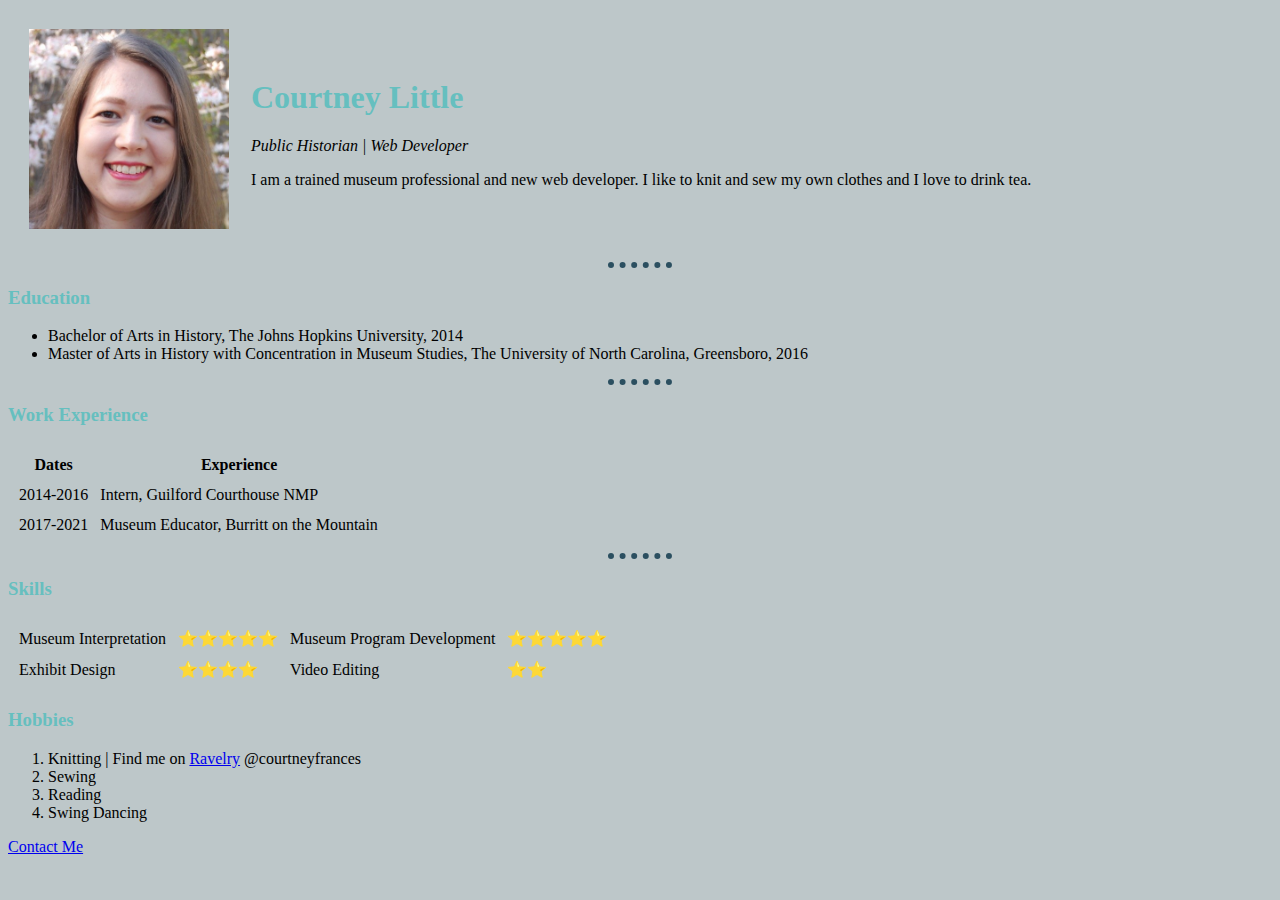
<file: index.html>
<!DOCTYPE html>
<html lang="en" dir="ltr">
  <head>
    <meta charset="utf-8">
    <title>Courtney's Personal Site</title>
    <link rel="stylesheet" href="css/styles.css">
  </head>
  <body>
    <table cellspacing="20">
      <tr>
        <td><img src="Courtney Headshot 2017.jpeg" alt="Headshot of Courtney Little" width="200" height="200"></td>
        <td><h1>Courtney Little</h1>
        <p><em>Public Historian | Web Developer</em></p>
        <p>I am a trained museum professional and new web developer. I like to knit and sew my own clothes and I love to drink tea. </p></td>
      </tr>
    </table>
    <hr>
    <h3>Education</h3>
    <ul>
      <li>Bachelor of Arts in History, The Johns Hopkins University, 2014</li>
      <li>Master of Arts in History with Concentration in Museum Studies, The University of North Carolina, Greensboro, 2016</li>
    </ul>
    <hr>
    <h3>Work Experience</h3>
    <table cellspacing = "10">
      <thead>
        <tr>
          <th>Dates</th>
          <th>Experience</th>
        </tr>
      </thead>
      <tbody>
        <tr>
          <td>2014-2016</td>
          <td>Intern, Guilford Courthouse NMP</td>
        </tr>
        <tr>
          <td>2017-2021</td>
          <td>Museum Educator, Burritt on the Mountain</td>
        </tr>
      </tbody>
    </table>
      <hr>
    <h3>Skills</h3>
    <table cellspacing="10">
      <tr>
        <td>Museum Interpretation</td>
        <td>⭐️⭐️⭐️⭐️⭐️</td>
        <td>Museum Program Development</td>
        <td>⭐️⭐️⭐️⭐️⭐️</td>
      </tr>
      <tr>
        <td>Exhibit Design</td>
        <td>⭐️⭐️⭐️⭐️</td>
        <td>Video Editing</td>
        <td>⭐️⭐️</td>
      </tr>
    </table>
    <h3>Hobbies</h3>
    <ol>
      <li>Knitting | Find me on <a href="https://www.ravelry.com">Ravelry</a> @courtneyfrances</li>
      <li>Sewing</li>
      <li>Reading</li>
      <li>Swing Dancing</li>
    </ol>
    <a href="contact.html">Contact Me</a>
  </body>
</html>
</file>
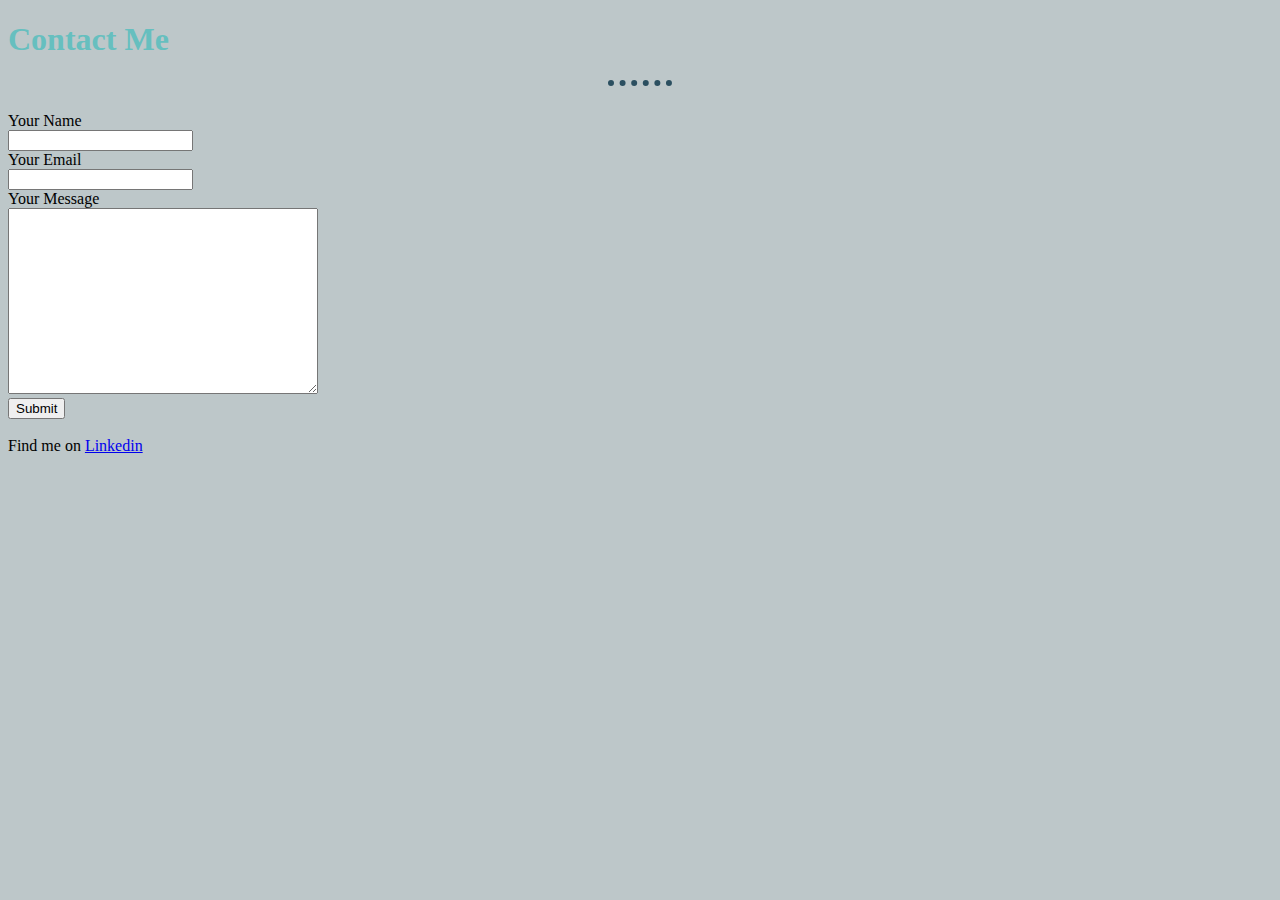
<file: contact.html>
<!DOCTYPE html>
<html lang="en" dir="ltr">
  <head>
    <meta charset="utf-8">
    <title>Contact Me</title>
    <link rel="stylesheet" href="css/styles.css">
  </head>
  <body>
    <h1>Contact Me</h1>
    <hr>
    <br>
    <form action="mailto:clittle7311@gmail.com" method="post" enctype="text/plain">
      <label>Your Name</label><br>
      <input type="text" name="yourName" value=""><br>
      <label>Your Email</label><br>
      <input type="email" name="yourEmail" value=""><br>
      <label>Your Message</label><br>
      <textarea name="name" rows="12" cols="36"></textarea><br>
      <input type="submit" name="" value="Submit">
    </form>
    <br>
    Find me on <a href="https://www.linkedin.com/in/courtney-little-78778171/">Linkedin</a><br>
  </body>
</html>
</file>
<file: css/styles.css>
body{
  background-color: #BDC7C9;
}
h1{
  color: #66BFBF
}
h3{
  color: #66BFBF
}
hr{
  border-style: none;
  border-top-style: dotted;
  border-color: #2B4F60;
  border-width: 6px;
  width: 5%;
}
</file>
